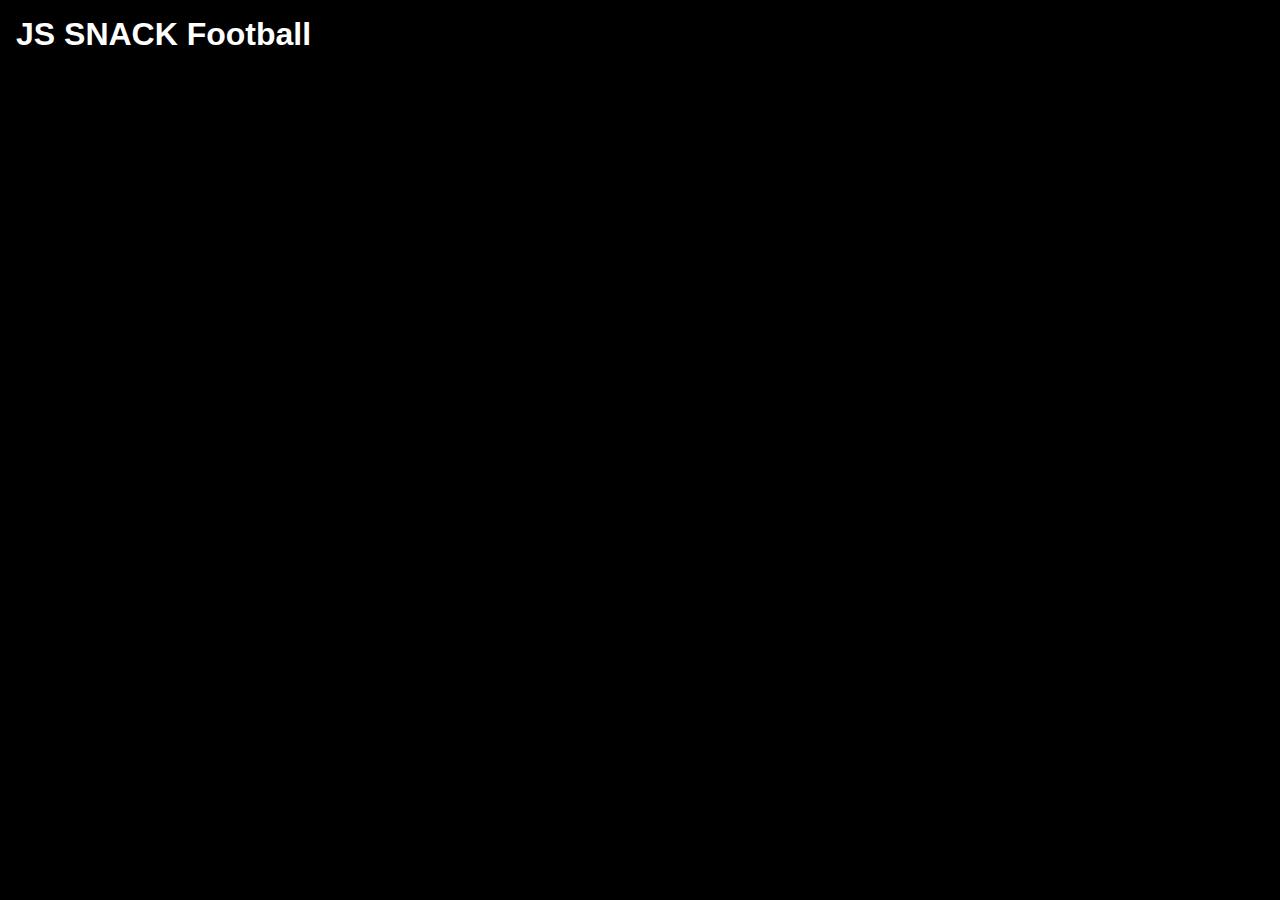
<file: index2.html>
<!DOCTYPE html>
<html lang="en">

<head>
    <meta charset="UTF-8">
    <meta name="viewport" content="width=device-width, initial-scale=1.0">
    <title>js-snack-es6</title>
    <link rel="stylesheet" href="style.css">
     <link rel="stylesheet" href="https://cdnjs.cloudflare.com/ajax/libs/bootstrap/5.3.8/css/bootstrap.min.css"
        integrity="sha512-2bBQCjcnw658Lho4nlXJcc6WkV/UxpE/sAokbXPxQNGqmNdQrWqtw26Ns9kFF/yG792pKR1Sx8/Y1Lf1XN4GKA=="
        crossorigin="anonymous" referrerpolicy="no-referrer" />
</head>

<body>
    <h1>JS SNACK Football</h1>

    <script src="main2.js"></script>
</html>
</file>
<file: style.css>
* {
    box-sizing: border-box;
    padding: 0;
    margin: 0;
}

body {
    background-color: black;
    color: white;
    font-family: sans-serif;
    padding: 1rem;
}
</file>
